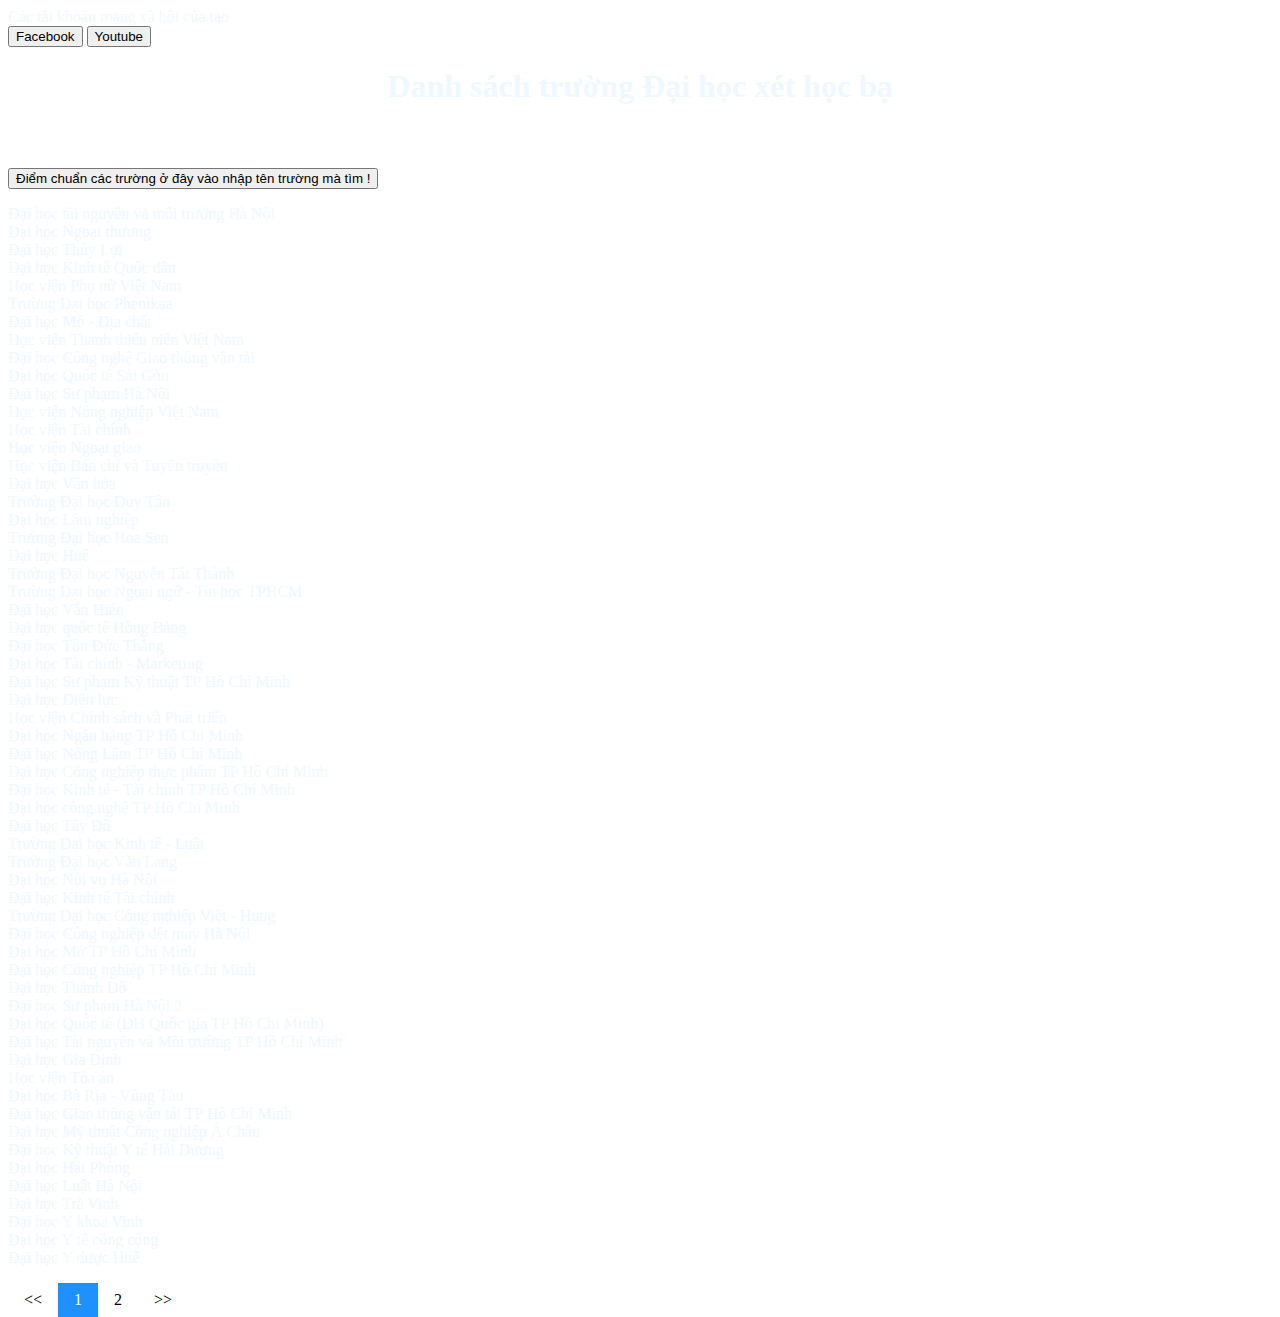
<file: Index.html>
<!DOCTYPE html>
<html lang="vi">
<head>
    <meta charset="UTF-8">
    <meta http-equiv="X-UA-Compatible" content="IE=edge">
    <meta name="viewport" content="width=device-width, initial-scale=1.0">
    <title>University</title>
    <link rel="stylesheet" href="css/main.css">
    Các tài khoản mạng xã hội của tao
    <form>
        <button formaction="https://www.facebook.com/profile.php?id=100062817048220">Facebook</button>
        <button formaction="https://www.youtube.com/channel/UC_jHLu3PeQC82ErZ5S6wgKw">Youtube</button>
      </form>
    <style>
        body {
            background-image: url(https://thuthuatnhanh.com/wp-content/uploads/2020/09/hinh-nen-cong-nghe.jpg);
            color: aliceblue;
          
        }
    h1 {
        color: aliceblue;
        text-align: center;
    }
   h3 {
       color:white;
        text-align: center;
       
   }

    </style>
</head>
<body>
    <h1> Danh sách trường Đại học xét học bạ </h1>
    <h3>Tao chỉ nêu những trường tao biết thôi</h3>
    <form>
        <button formaction="https://diemthi.tuyensinh247.com/diem-chuan.html">Điểm chuẩn các trường ở đây vào nhập tên trường mà tìm !</button>
    </form>
    <dl>
        <li> Đại học tài nguyên và môi trường Hà Nội</li> 
        <li>Đại học Ngoại thương</li>
        <li>Đại học Thủy Lợi</li>
        <li>Đại học Kinh tế Quốc dân</li>
        <li>Học viện Phụ nữ Việt Nam</li>
        <li>Trường Đại học Phenikaa</li>
        <li>Đại học Mỏ - Địa chất</li>
        <li>Học viện Thanh thiếu niên Việt Nam</li>
        <li>Đại học Công nghệ Giao thông vận tải</li>
        <li>Đại học Quốc tế Sài Gòn</li>
        <li>Đại học Sư phạm Hà Nội</li>
        <li>Học viện Nông nghiệp Việt Nam</li>
        <li>Học viện Tài chính</li>
        <li>Học viện Ngoại giao</li>
        <li>Học viện Báo chí và Tuyên truyền</li>
        <li>Đại học Văn hóa</li>
        <li>Trường Đại học Duy Tân</li>
        <li>Đại học Lâm nghiệp</li>
        <li>Trường Đại học Hoa Sen</li>
        <li>Đại học Huế</li>
        <li>Trường Đại học Nguyễn Tất Thành</li>
        <li>Trường Đại học Ngoại ngữ - Tin học TPHCM</li>
        <li>Đại học Văn Hiến</li>
        <li>Đại học quốc tế Hồng Bàng</li>
        <li>Đại học Tôn Đức Thắng</li>
        <li>Đại học Tài chính - Marketing</li>
        <li>Đại học Sư phạm Kỹ thuật TP Hồ Chí Minh</li>
        <li>Đại học Điện lực</li>
        <li>Học viện Chính sách và Phát triển</li>
        <li>Đại học Ngân hàng TP Hồ Chí Minh</li>
        <li>Đại học Nông Lâm TP Hồ Chí Minh</li>
        <li>Đại học Công nghiệp thực phẩm TP Hồ Chí Minh</li>
        <li>Đại học Kinh tế - Tài chính TP Hồ Chí Minh</li>
        <li>Đại học công nghệ TP Hồ Chí Minh</li>
        <li>Đại học Tây Đô</li>
        <li>Trường Đại học Kinh tế - Luật</li>
        <li>Trường Đại học Văn Lang</li>
        <li>Đại học Nội vụ Hà Nội</li>
        <li>Đại học Kinh tế Tài chính</li>
        <li>Trường Đại học Công nghiệp Việt - Hung</li>
        <li>Đại học Công nghiệp dệt may Hà Nội</li>
        <li>Đại học Mở TP Hồ Chí Minh</li>
        <li>Đại học Công nghiệp TP Hồ Chí Minh</li>
        <li>Đại học Thành Đô</li>
        <li>Đại học Sư phạm Hà Nội 2</li>
        <li>Đại học Quốc tế (ĐH Quốc gia TP Hồ Chí Minh)</li>
        <li>Đại học Tài nguyên và Môi trường TP Hồ Chí Minh</li>
        <li>Đại học Gia Định</li>
        <li>Học viện Tòa án</li>
        <li>Đại học Bà Rịa - Vũng Tàu</li>
        <li>Đại học Giao thông vận tải TP Hồ Chí Minh</li>
        <li>Đại học Mỹ thuật Công nghiệp Á Châu</li>
        <li>Đại học Kỹ thuật Y tế Hải Dương</li>
        <li>Đại học Hải Phòng</li>
        <li>Đại học Luật Hà Nội</li>
        <li>Đại học Trà Vinh</li>
        <li>Đại học Y khoa Vinh</li>
        <li>Đại học Y tế công cộng</li>
        <li>Đại học Y dược Huế</li>
    </dl>
<div class="pagination">
    <a href="http://127.0.0.1:5500/index.html"><<</a>
    <a  class="active" href="">1</a>
    <a href="http://127.0.0.1:5500/cc.html">2</a>
    <a href="http://127.0.0.1:5500/cc.html">>></a>
</div>
</body>
</html>
</file>
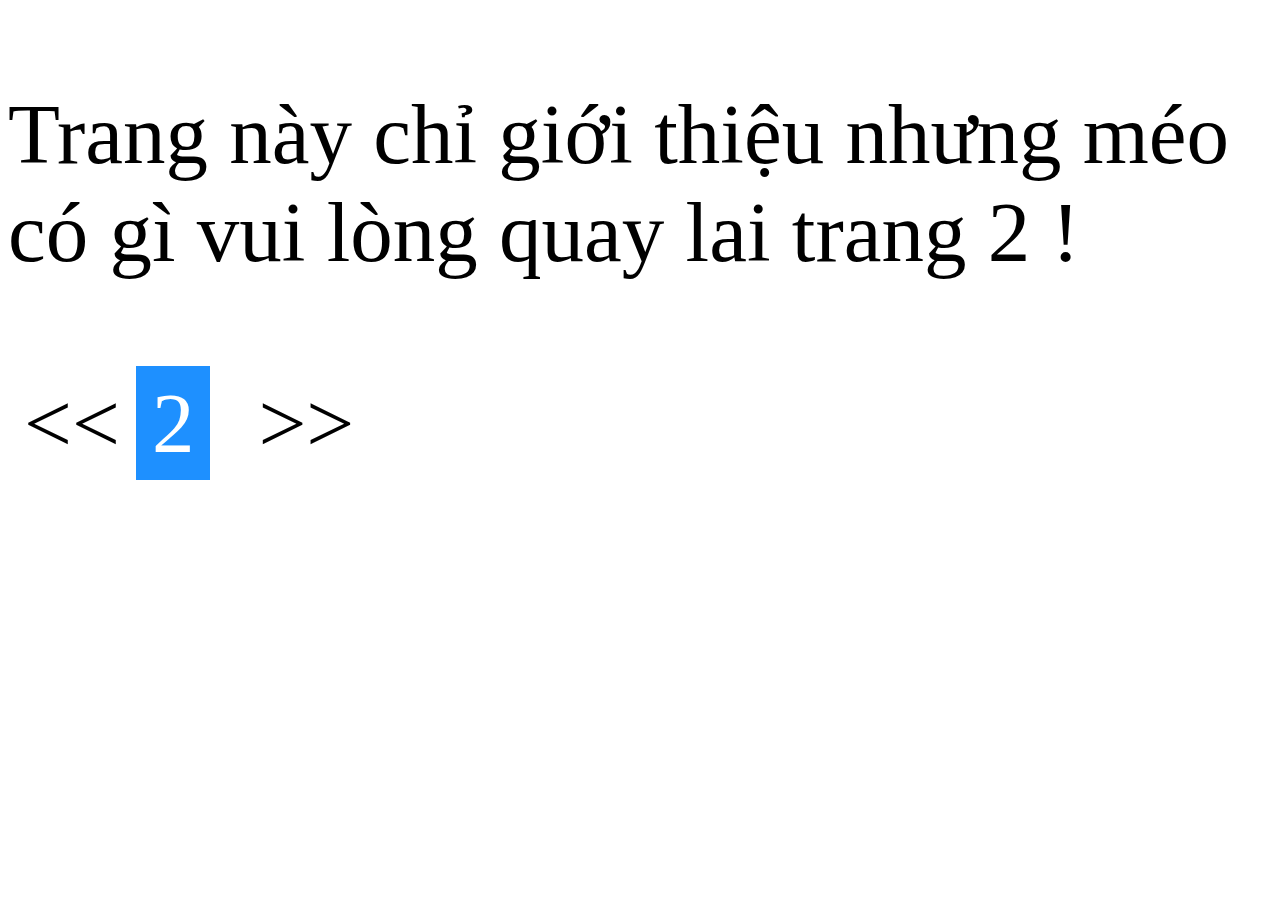
<file: cc.html>
<!DOCTYPE html>
<html lang="en">
<head>
    <meta charset="UTF-8">
    <meta http-equiv="X-UA-Compatible" content="IE=edge">
    <meta name="viewport" content="width=device-width, initial-scale=1.0">
    <title>University</title>
    <link rel="stylesheet" href="main.css">
    <style>
        body {
            background-image: url(https://thuthuatnhanh.com/wp-content/uploads/2020/09/hinh-nen-cong-nghe.jpg);
         font-size: 85px;
        }
    </style>
</head>
<body>
    <p>Trang này chỉ giới thiệu nhưng méo có gì vui lòng quay lai trang 2 !</p>
    <div class="pagination">
        <a href="http://127.0.0.1:5500/University.html"><<</a>
        <a  class="active" href="">2</a>
        <a href="http://127.0.0.1:5500/cc.html"></a>
        <a href="http://127.0.0.1:5500/cc.html">>></a>
    </div>
</body>
</html>
</file>
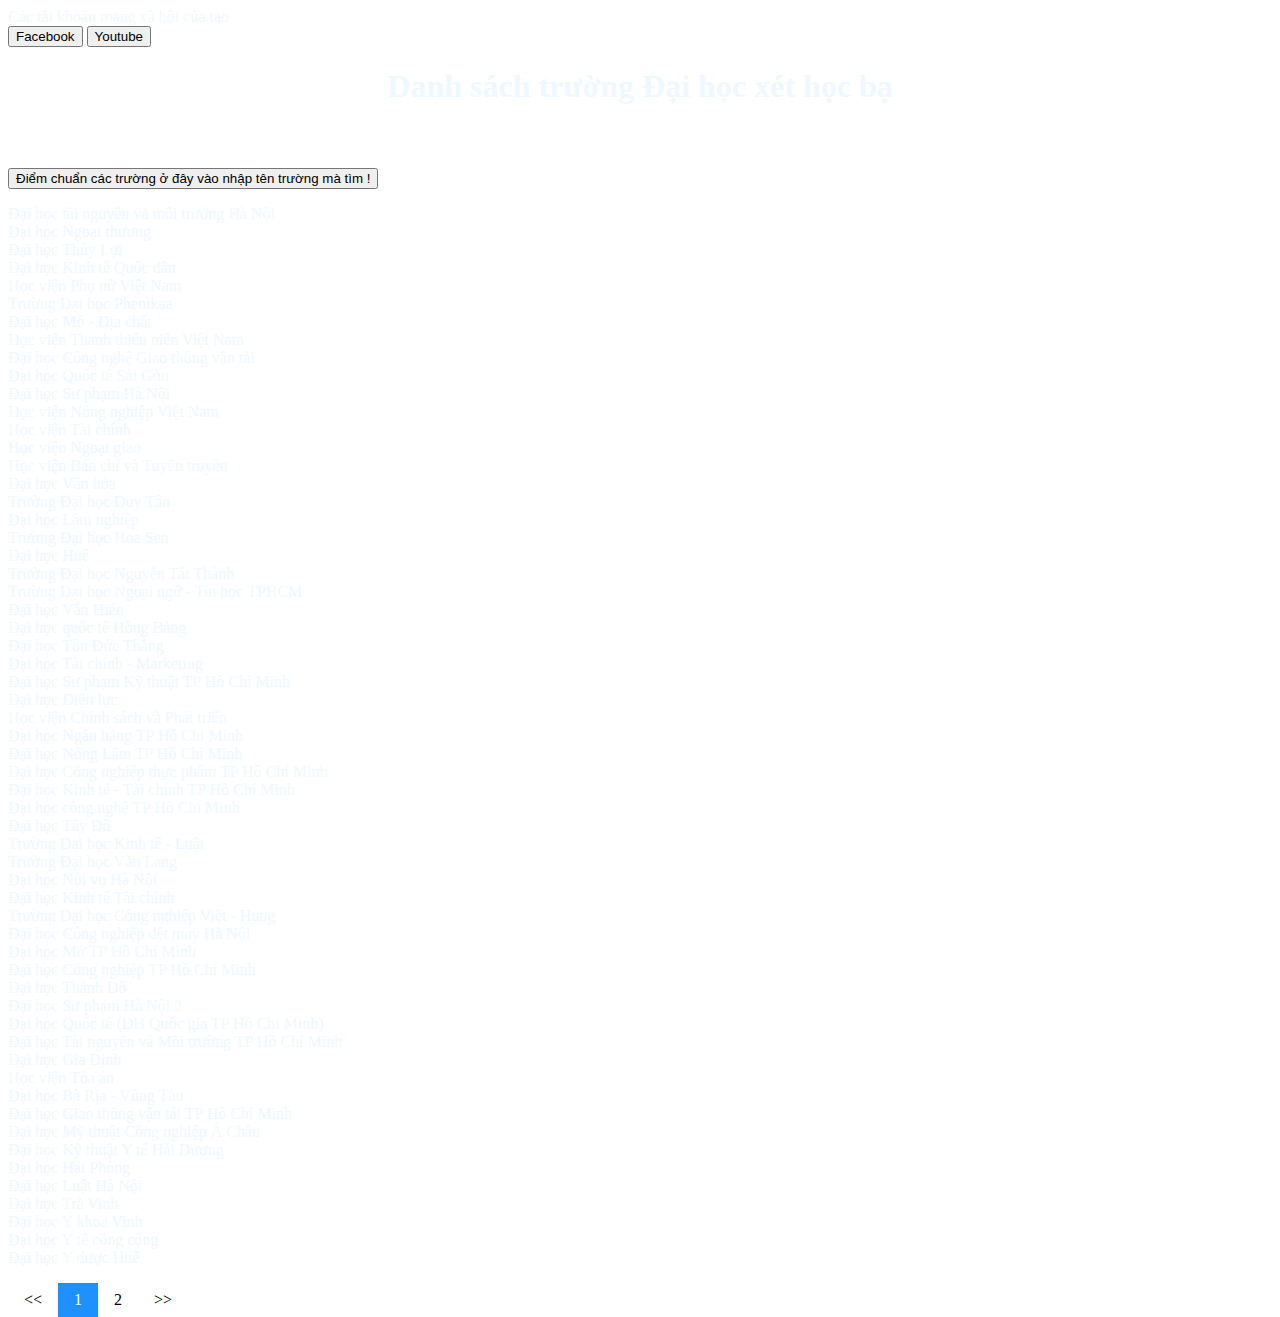
<file: University.html>
<!DOCTYPE html>
<html lang="en">
<head>
    <meta charset="UTF-8">
    <meta http-equiv="X-UA-Compatible" content="IE=edge">
    <meta name="viewport" content="width=device-width, initial-scale=1.0">
    <title>University</title>
    <link rel="stylesheet" href="main.css">
    Các tài khoản mạng xã hội của tao
    <form>
        <button formaction="https://www.facebook.com/profile.php?id=100062817048220">Facebook</button>
        <button formaction="https://www.youtube.com/channel/UC_jHLu3PeQC82ErZ5S6wgKw">Youtube</button>
      </form>
    <style>
        body {
            background-image: url(https://thuthuatnhanh.com/wp-content/uploads/2020/09/hinh-nen-cong-nghe.jpg);
            color: aliceblue;
          
        }
    h1 {
        color: aliceblue;
        text-align: center;
    }
   h3 {
       color:white;
        text-align: center;
       
   }

    </style>
</head>
<body>
    <h1> Danh sách trường Đại học xét học bạ </h1>
    <h3>Tao chỉ nêu những trường tao biết thôi</h3>
    <form>
        <button formaction="https://diemthi.tuyensinh247.com/diem-chuan.html">Điểm chuẩn các trường ở đây vào nhập tên trường mà tìm !</button>
    </form>
    <dl>
        <li> Đại học tài nguyên và môi trường Hà Nội</li> 
        <li>Đại học Ngoại thương</li>
        <li>Đại học Thủy Lợi</li>
        <li>Đại học Kinh tế Quốc dân</li>
        <li>Học viện Phụ nữ Việt Nam</li>
        <li>Trường Đại học Phenikaa</li>
        <li>Đại học Mỏ - Địa chất</li>
        <li>Học viện Thanh thiếu niên Việt Nam</li>
        <li>Đại học Công nghệ Giao thông vận tải</li>
        <li>Đại học Quốc tế Sài Gòn</li>
        <li>Đại học Sư phạm Hà Nội</li>
        <li>Học viện Nông nghiệp Việt Nam</li>
        <li>Học viện Tài chính</li>
        <li>Học viện Ngoại giao</li>
        <li>Học viện Báo chí và Tuyên truyền</li>
        <li>Đại học Văn hóa</li>
        <li>Trường Đại học Duy Tân</li>
        <li>Đại học Lâm nghiệp</li>
        <li>Trường Đại học Hoa Sen</li>
        <li>Đại học Huế</li>
        <li>Trường Đại học Nguyễn Tất Thành</li>
        <li>Trường Đại học Ngoại ngữ - Tin học TPHCM</li>
        <li>Đại học Văn Hiến</li>
        <li>Đại học quốc tế Hồng Bàng</li>
        <li>Đại học Tôn Đức Thắng</li>
        <li>Đại học Tài chính - Marketing</li>
        <li>Đại học Sư phạm Kỹ thuật TP Hồ Chí Minh</li>
        <li>Đại học Điện lực</li>
        <li>Học viện Chính sách và Phát triển</li>
        <li>Đại học Ngân hàng TP Hồ Chí Minh</li>
        <li>Đại học Nông Lâm TP Hồ Chí Minh</li>
        <li>Đại học Công nghiệp thực phẩm TP Hồ Chí Minh</li>
        <li>Đại học Kinh tế - Tài chính TP Hồ Chí Minh</li>
        <li>Đại học công nghệ TP Hồ Chí Minh</li>
        <li>Đại học Tây Đô</li>
        <li>Trường Đại học Kinh tế - Luật</li>
        <li>Trường Đại học Văn Lang</li>
        <li>Đại học Nội vụ Hà Nội</li>
        <li>Đại học Kinh tế Tài chính</li>
        <li>Trường Đại học Công nghiệp Việt - Hung</li>
        <li>Đại học Công nghiệp dệt may Hà Nội</li>
        <li>Đại học Mở TP Hồ Chí Minh</li>
        <li>Đại học Công nghiệp TP Hồ Chí Minh</li>
        <li>Đại học Thành Đô</li>
        <li>Đại học Sư phạm Hà Nội 2</li>
        <li>Đại học Quốc tế (ĐH Quốc gia TP Hồ Chí Minh)</li>
        <li>Đại học Tài nguyên và Môi trường TP Hồ Chí Minh</li>
        <li>Đại học Gia Định</li>
        <li>Học viện Tòa án</li>
        <li>Đại học Bà Rịa - Vũng Tàu</li>
        <li>Đại học Giao thông vận tải TP Hồ Chí Minh</li>
        <li>Đại học Mỹ thuật Công nghiệp Á Châu</li>
        <li>Đại học Kỹ thuật Y tế Hải Dương</li>
        <li>Đại học Hải Phòng</li>
        <li>Đại học Luật Hà Nội</li>
        <li>Đại học Trà Vinh</li>
        <li>Đại học Y khoa Vinh</li>
        <li>Đại học Y tế công cộng</li>
        <li>Đại học Y dược Huế</li>
    </dl>
<div class="pagination">
    <a href="http://127.0.0.1:5500/University.html"><<</a>
    <a  class="active" href="">1</a>
    <a href="http://127.0.0.1:5500/cc.html">2</a>
    <a href="http://127.0.0.1:5500/cc.html">>></a>
</div>
</body>
</html>
</file>
<file: css/main.css>
.pagination a {
    color: black;
    float: left;
    padding: 8px 16px;
    text-decoration: none;
    transition: background-color .3s;
}
.pagination a.active {
    background-color: dodgerblue;
    color: white;
}
.pagination a:hover:not(.active) {
    background-color: #ddd;
}
</file>
<file: main.css>
.pagination a {
    color: black;
    float: left;
    padding: 8px 16px;
    text-decoration: none;
    transition: background-color .3s;
}
.pagination a.active {
    background-color: dodgerblue;
    color: white;
}
.pagination a:hover:not(.active) {
    background-color: #ddd;
}
</file>
